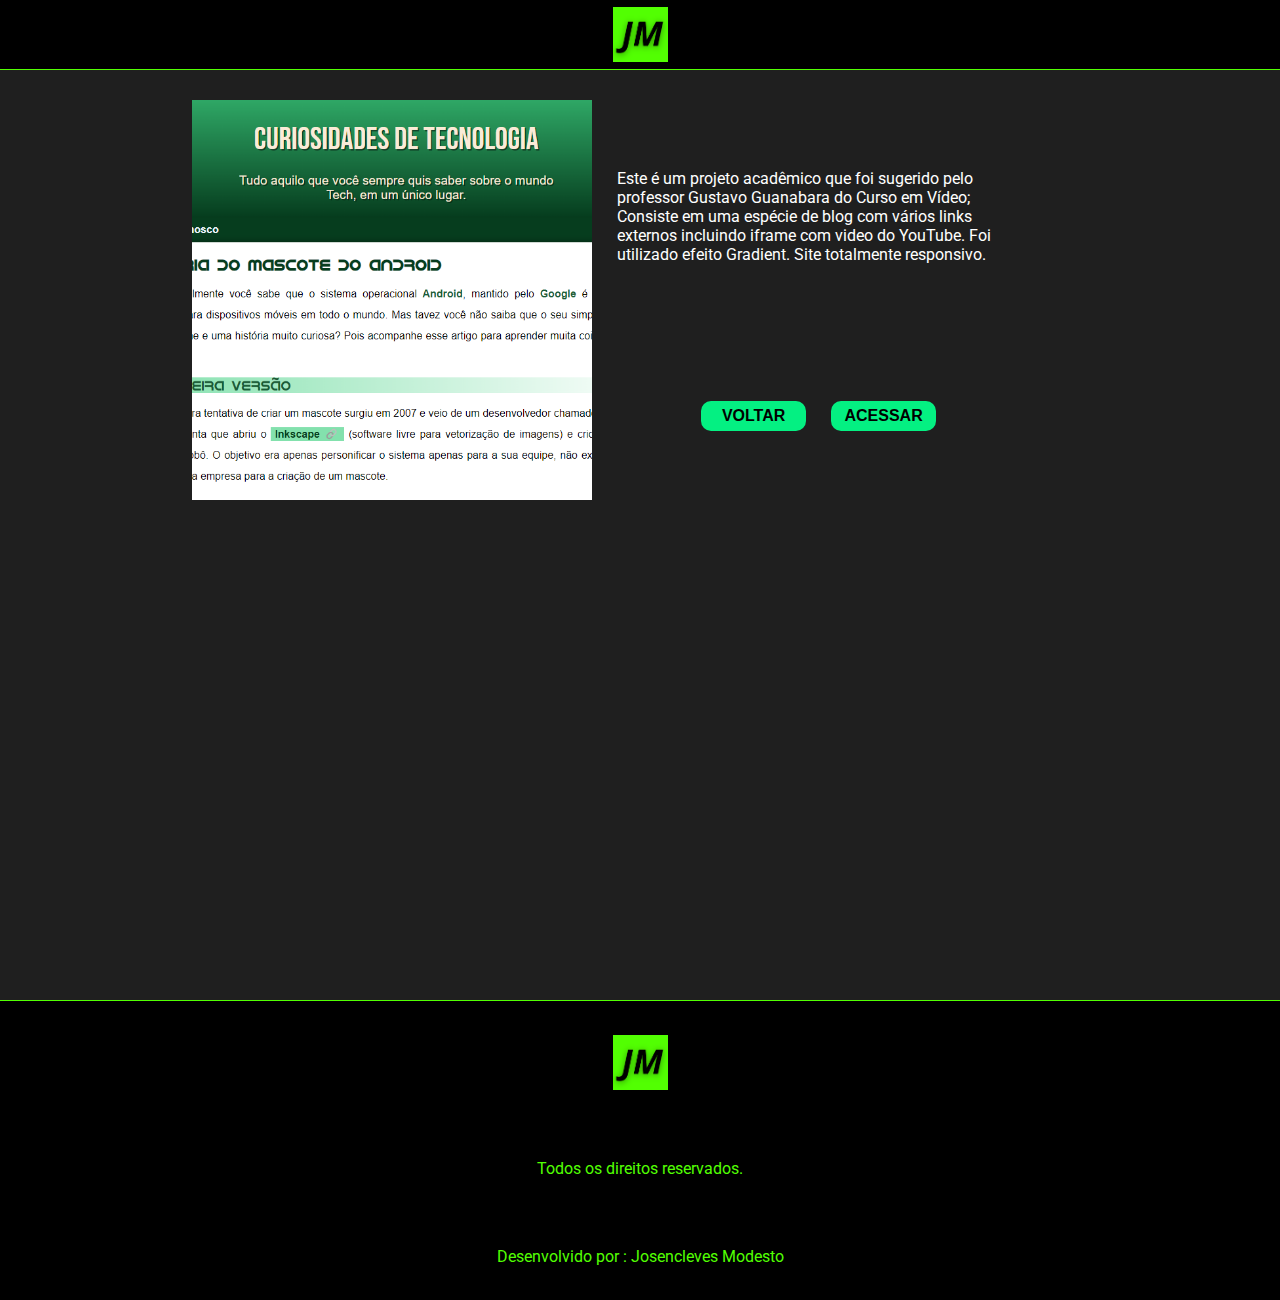
<file: paginas/android.html>
<!DOCTYPE html>
<html lang="en">
<head>
    <meta charset="UTF-8">
    <meta name="viewport" content="width=device-width, initial-scale=1.0">
    <title>Adroid</title>
    <link rel="stylesheet" href="../estilos/paginas.css">
    <link rel="shortcut icon" href="../imagem/logo.png" type="image/x-icon">
    <div class="gtranslate_wrapper"></div>
<script>window.gtranslateSettings = {"default_language":"pt","native_language_names":true,"languages":["pt","fr","en"],"wrapper_selector":".gtranslate_wrapper","flag_size":24,"horizontal_position":"right","vertical_position":"top","alt_flags":{"en":"usa","pt":"brazil"}}</script>
<script src="https://cdn.gtranslate.net/widgets/latest/flags.js" defer></script>
</head>
<body>
    <head>
        <header>
            <img class="logo" src="../imagem/logo.png" alt="">
        </header>
    </head>
    <section>
        <div class="container">
            <div class="content">
                <div class="banner"><img src="../imagem/android.png" alt=""></div>
                <div class="container-text">
                    <div class="content-text">
                        <p>Este é um projeto acadêmico que foi sugerido pelo professor Gustavo Guanabara do Curso em Vídeo; Consiste em uma espécie de blog com vários links externos incluindo iframe com video do YouTube. Foi utilizado efeito Gradient. Site totalmente responsivo.</p>
                        <div class="botoes">
                            <a id="voltarBtn"><input type="button" value="voltar"></a>
                            <a href="https://josencleves.github.io/projeto-android/" target="_blank"><input type="button" value="acessar"></a>
                        </div>
                    </div>
                </div>
            </div>
        </div>
    </section>
    
    <footer>
        <img class="logo" src="../imagem/logo.png" alt="">
        <span>Todos os direitos reservados.</span>
        <span>Desenvolvido por : Josencleves Modesto</span>
    </footer>
    <script src="../script.js"></script>
</body>
</html>
</file>
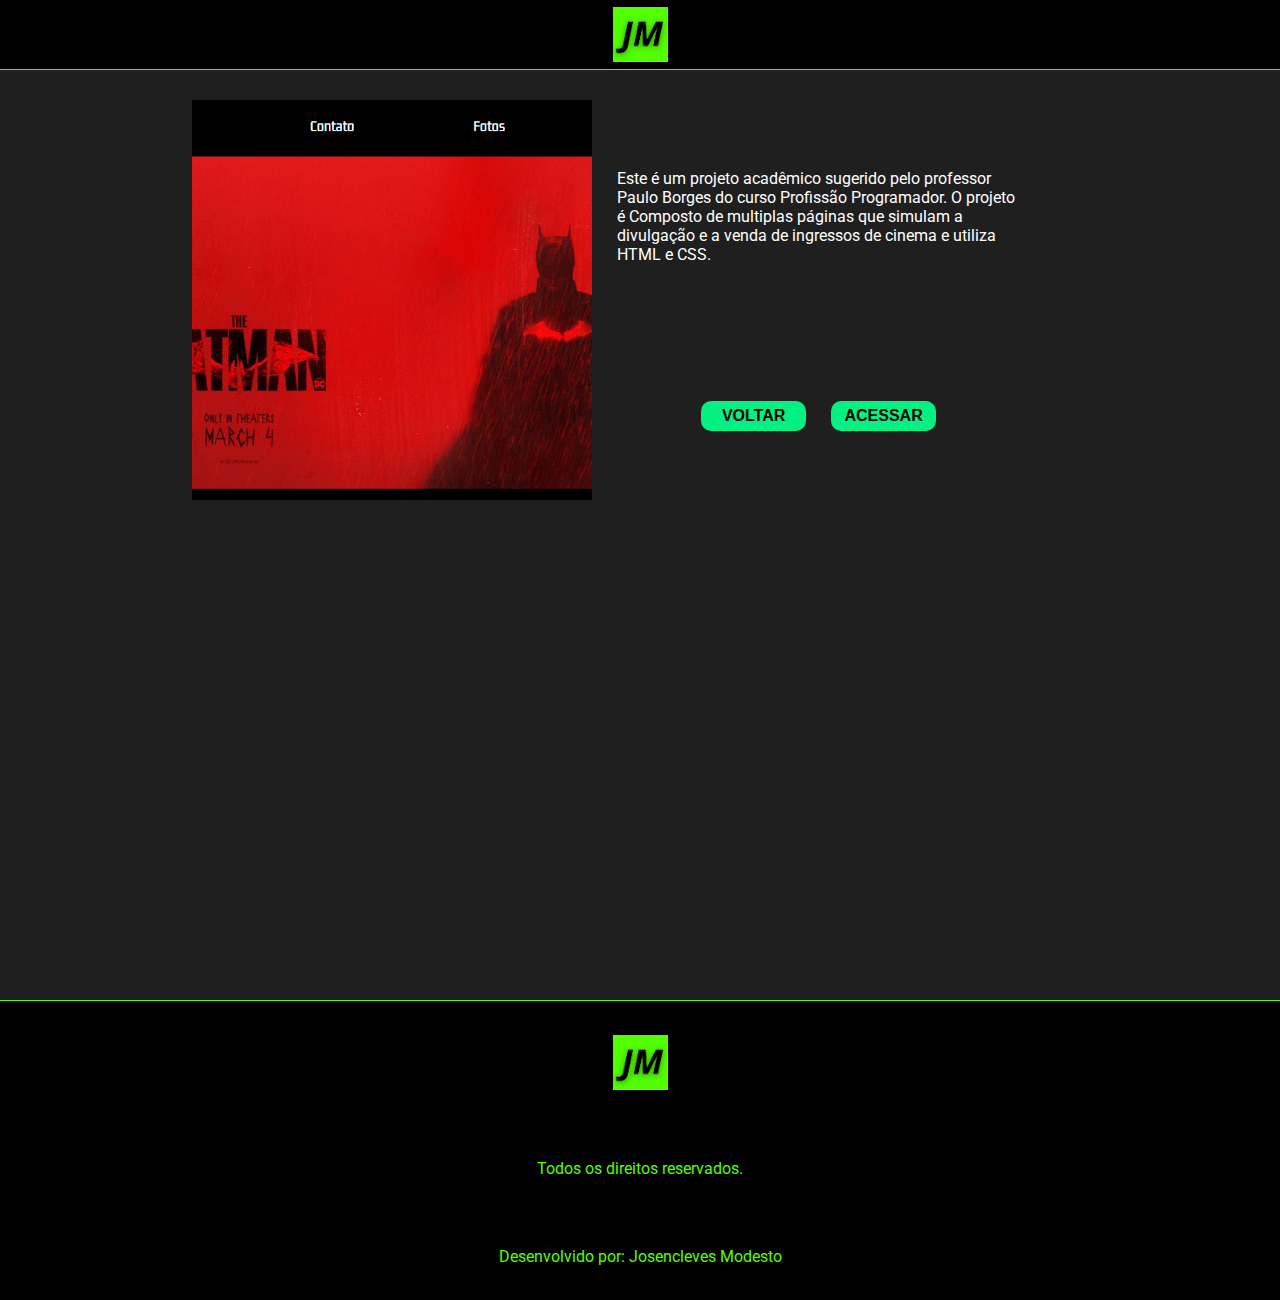
<file: paginas/batman.html>
<!DOCTYPE html>
<html lang="en">
<head>
    <meta charset="UTF-8">
    <meta name="viewport" content="width=device-width, initial-scale=1.0">
    <title>Batman</title>
    <link rel="stylesheet" href="../estilos/paginas.css">
    <link rel="shortcut icon" href="../imagem/logo.png" type="image/x-icon">
    <div class="gtranslate_wrapper"></div>
<script>window.gtranslateSettings = {"default_language":"pt","native_language_names":true,"languages":["pt","fr","en"],"wrapper_selector":".gtranslate_wrapper","flag_size":24,"horizontal_position":"right","vertical_position":"top","alt_flags":{"en":"usa","pt":"brazil"}}</script>
<script src="https://cdn.gtranslate.net/widgets/latest/flags.js" defer></script>
</head>
<body>
    <head>
        <header>
            <img class="logo" src="../imagem/logo.png" alt="">
        </header>
    </head>
    <section>
        <div class="container">
            <div class="content">
                <div class="banner"><img src="../imagem/bat.png" alt=""></div>
                <div class="container-text">
                    <div class="content-text">
                        <p>Este é um projeto acadêmico sugerido pelo professor Paulo Borges do curso Profissão Programador. O projeto é Composto de multiplas páginas que simulam a divulgação e a venda de ingressos de cinema e utiliza HTML e CSS.</p>
                        <div class="botoes">
                            <a id="voltarBtn"><input type="button" value="voltar"></a>
                            <a href="https://josencleves.github.io/Batman-Project/" target="_blank"><input type="button" value="acessar"></a>
                        </div> 
                    </div>
                </div>
            </div>
        </div>    
    </section>
    
    <footer>
        <img class="logo" src="../imagem/logo.png" alt="">
        <span>Todos os direitos reservados.</span>
        <span>Desenvolvido por: Josencleves Modesto</span>
    </footer>
    <script src="../script.js"></script>
</body>
</html>
</file>
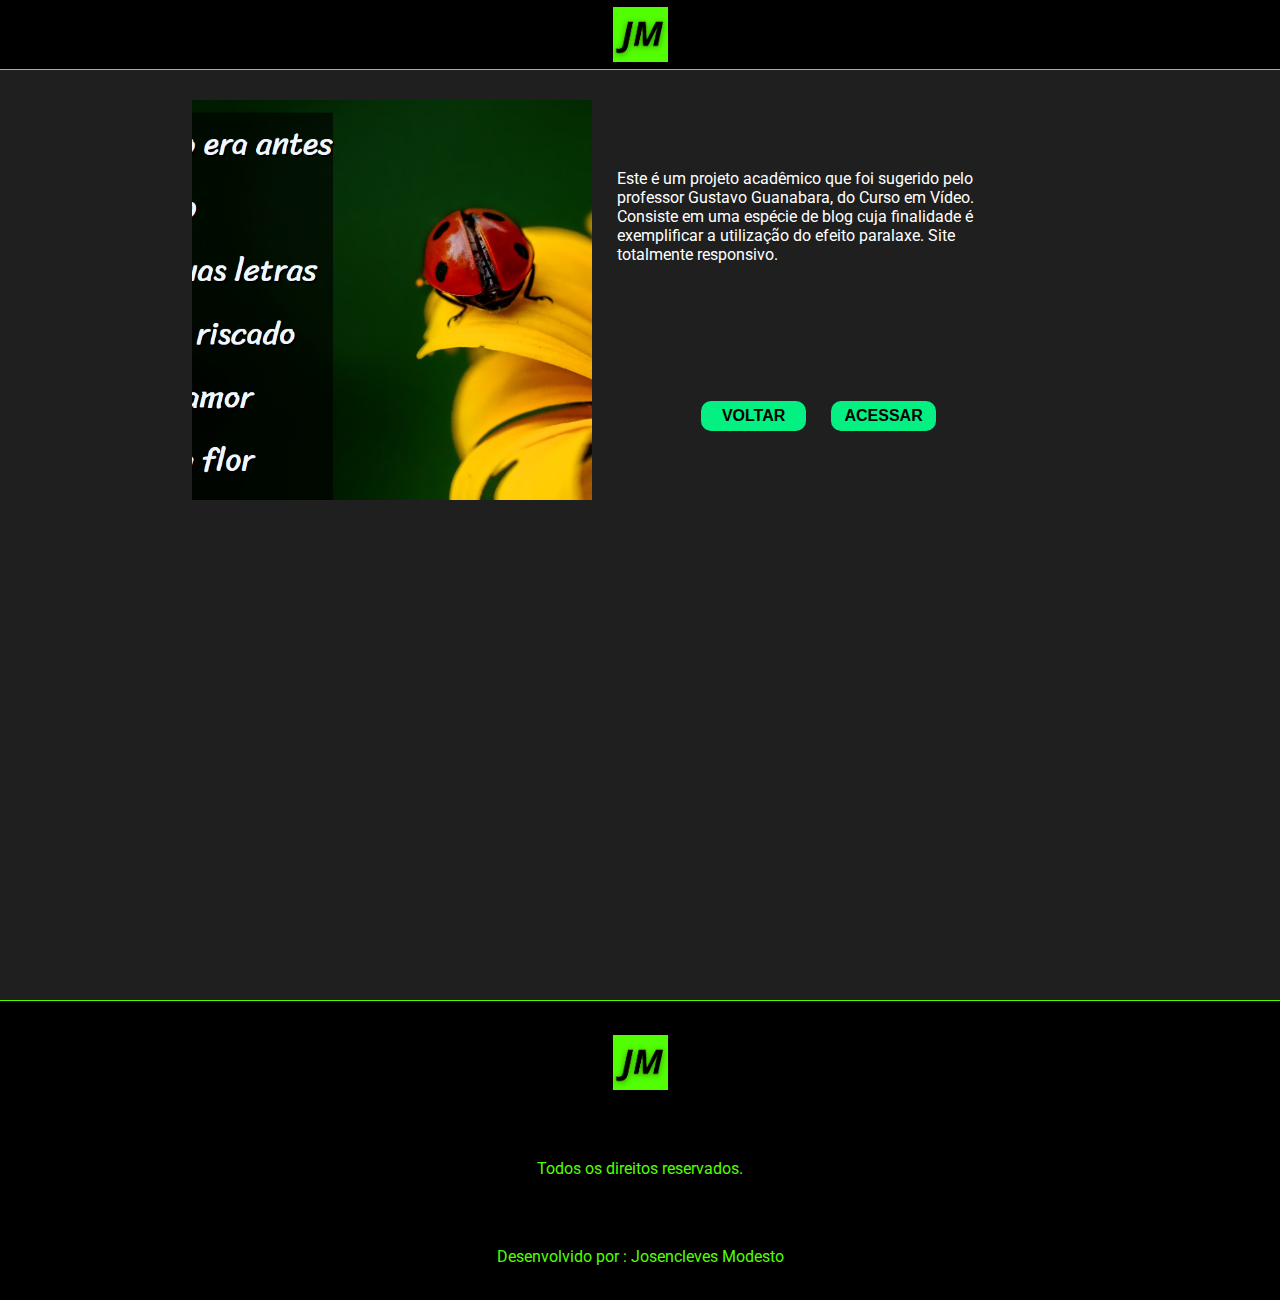
<file: paginas/cordel.html>
<!DOCTYPE html>
<html lang="en">
<head>
    <meta charset="UTF-8">
    <meta name="viewport" content="width=device-width, initial-scale=1.0">
    <title>Corel Moderno</title>
    <link rel="stylesheet" href="../estilos/paginas.css">
    <link rel="shortcut icon" href="../imagem/logo.png" type="image/x-icon">
    <div class="gtranslate_wrapper"></div>
<script>window.gtranslateSettings = {"default_language":"pt","native_language_names":true,"languages":["pt","fr","en"],"wrapper_selector":".gtranslate_wrapper","flag_size":24,"horizontal_position":"right","vertical_position":"top","alt_flags":{"en":"usa","pt":"brazil"}}</script>
<script src="https://cdn.gtranslate.net/widgets/latest/flags.js" defer></script>
</head>
<body>
    
    <header>
        <img class="logo" src="../imagem/logo.png" alt=""> 
    </header>
    <section>
        <div class="container">
            <div class="content">
                <div class="banner"><img src="../imagem/cordel.png" alt=""></div>
                <div class="container-text">
                    <div class="content-text">
                        <p>Este é um projeto acadêmico que foi sugerido pelo professor Gustavo Guanabara, do Curso em Vídeo. Consiste em uma espécie de blog cuja finalidade é exemplificar a utilização do efeito paralaxe. Site totalmente responsivo.</p>
                        <div class="botoes">
                            <a id="voltarBtn"><input type="button" value="voltar"></a>
                            <a href="https://josencleves.github.io/cordel/" target="_blank"><input type="button" value="acessar"></a>
                        </div>
                    
                    </div>
                </div>
            </div>
        </div>
    </section>
    
    <footer>
        <img class="logo" src="../imagem/logo.png" alt="">
        <span>Todos os direitos reservados.</span>
        <span>Desenvolvido por : Josencleves Modesto</span>
    </footer>
    <script src="../script.js"></script>
</body>
</html>
</file>
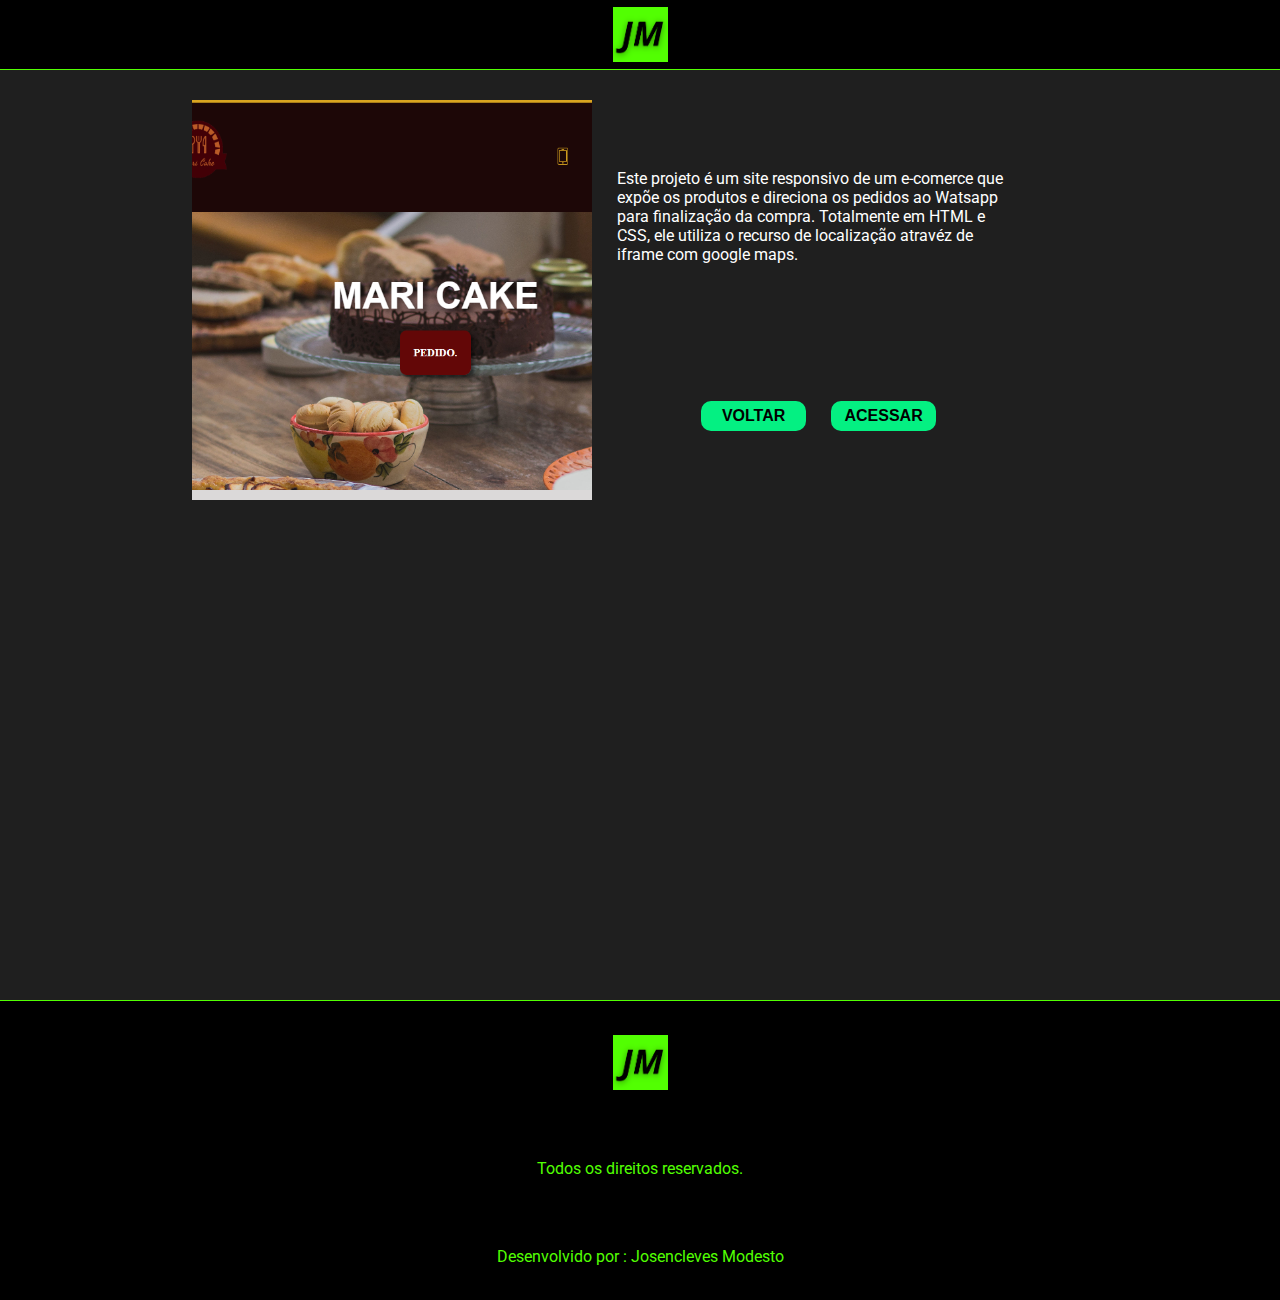
<file: paginas/marcake.html>
<!DOCTYPE html>
<html lang="en">
<head>
    <meta charset="UTF-8">
    <meta name="viewport" content="width=device-width, initial-scale=1.0">
    <title>Maricake</title>
    <link rel="stylesheet" href="../estilos/paginas.css">
    <link rel="shortcut icon" href="../imagem/logo.png" type="image/x-icon">
    <div class="gtranslate_wrapper"></div>
<script>window.gtranslateSettings = {"default_language":"pt","native_language_names":true,"languages":["pt","fr","en"],"wrapper_selector":".gtranslate_wrapper","flag_size":24,"horizontal_position":"right","vertical_position":"top","alt_flags":{"en":"usa","pt":"brazil"}}</script>
<script src="https://cdn.gtranslate.net/widgets/latest/flags.js" defer></script>
</head>
<body>
    <head>
        <header>
            <img class="logo" src="../imagem/logo.png" alt="">
        </header>
    </head>
    <section>
        <div class="container">
            <div class="content">
                <div class="banner"><img src="../imagem/maricake.png" alt=""></div>
                <div class="container-text">
                    <div class="content-text">
                        <p>Este projeto é um site responsivo de um e-comerce que expõe os produtos e direciona os pedidos ao Watsapp para finalização da compra. Totalmente em HTML e CSS, ele utiliza o recurso de localização atravéz de iframe com google maps. </p>
                        <div class="botoes">
                            <a id="voltarBtn"><input type="button" value="voltar"></a>
                            <a href="https://josencleves.github.io/Maricake/" target="_blank"><input type="button" value="acessar"></a>
                        </div>
                    </div>
                </div>
            </div>
        </div>
    </section>
    
    <footer>
        <img class="logo" src="../imagem/logo.png" alt="">
        <span>Todos os direitos reservados.</span>
        <span>Desenvolvido por : Josencleves Modesto</span>
    </footer>
    <script src="../script.js"></script>
</body>
</html>
</file>
<file: estilos/paginas.css>
@import url('https://fonts.googleapis.com/css2?family=Roboto:wght@400;500;700;900&display=swap');
*{
    margin: 0px;
    padding: 0px;
    text-decoration: none;
    list-style: none;
    box-sizing: border-box;
    background-color: #1f1f1f;  
}
::-webkit-scrollbar{
    width: 5px;
    height: 5px;
    border-left: 1px solid #52ff02;
    background-color: #1f1f1f;
}
::-webkit-scrollbar-thumb{
    background-color: #52ff02;
    border-radius: 6px;
}
html{
    scroll-behavior: smooth;
    font-family: 'Roboto', sans-serif;
}

header{
    background-color: black;
    width: 100%;
    height: 70px;
    padding: 10px 90px;
    border-bottom: 1px solid #52ff02;
    display: flex;
    justify-content: center;
    align-items: center;
    position: fixed;
    top: 0;
    
} 

.logo{
    width: 55px;
}
section{
    max-width: 100vw;
    height: 100vh;
}
.container{
    margin-top: 100px;
    width: 100%;
    height: 400px;
    
    display: flex;
    justify-content: center;
}
.content{
    width: 70%;
    height: 100%;
    display: flex;
    column-gap: 25px;
}
.banner img{
    
    width: 100%;
    height: 100%;
    background-size: cover;
}
.container-text{
    display: flex;
    justify-content: center;
    background-color: transparent;
    width: 45%;
    height: 100%;
}
.content-text{
    display: flex;
    flex-direction: column;
    justify-content: space-around;
    background-color: transparent;
    height: auto;
    align-items: center;
}
p{
    color: white;
    background-color: transparent;
}
.botoes{
    display: flex;
    justify-content: space-evenly;
    column-gap: 25px;
    background-color: transparent;
}
input {
    width: 105px;
    height: 30px;
    background-color: #04f082;
    border: none;
    border-radius: 10px;
    font-weight:bolder;
    font-size:medium;
    text-transform:uppercase;
}
input:hover {
    transition: .5s;
    transform: scale(1.05);
    border-radius: 10px;
    background-color: #52ff02;
    box-shadow: 0px 0px 15px 8px #52ff023b;
}
@media (max-width: 780px){
    .content{
        width: 90%;
    }    
}
@media (max-width: 600px) { 
    p{
        font-size: 14px;
    }
}
@media (max-width: 420px) { 
    .container{
        width: 100vw;
        height: 80vh;
    }.content{
        display: flex;
        flex-direction: column;    
    }.banner{
        width: 100%;
        height: 100%;
    }.container-text{
        width: 100%;
    }
}
span{
    background-color: transparent;
}
footer{
    border-top: 1px solid #52ff02;
    color: #52ff02;
    height: 300px;
    margin-top: 0px;
    background: black;
    display: flex;
    flex-direction: column;
    justify-content: space-around;
    align-items: center;
}
</file>
